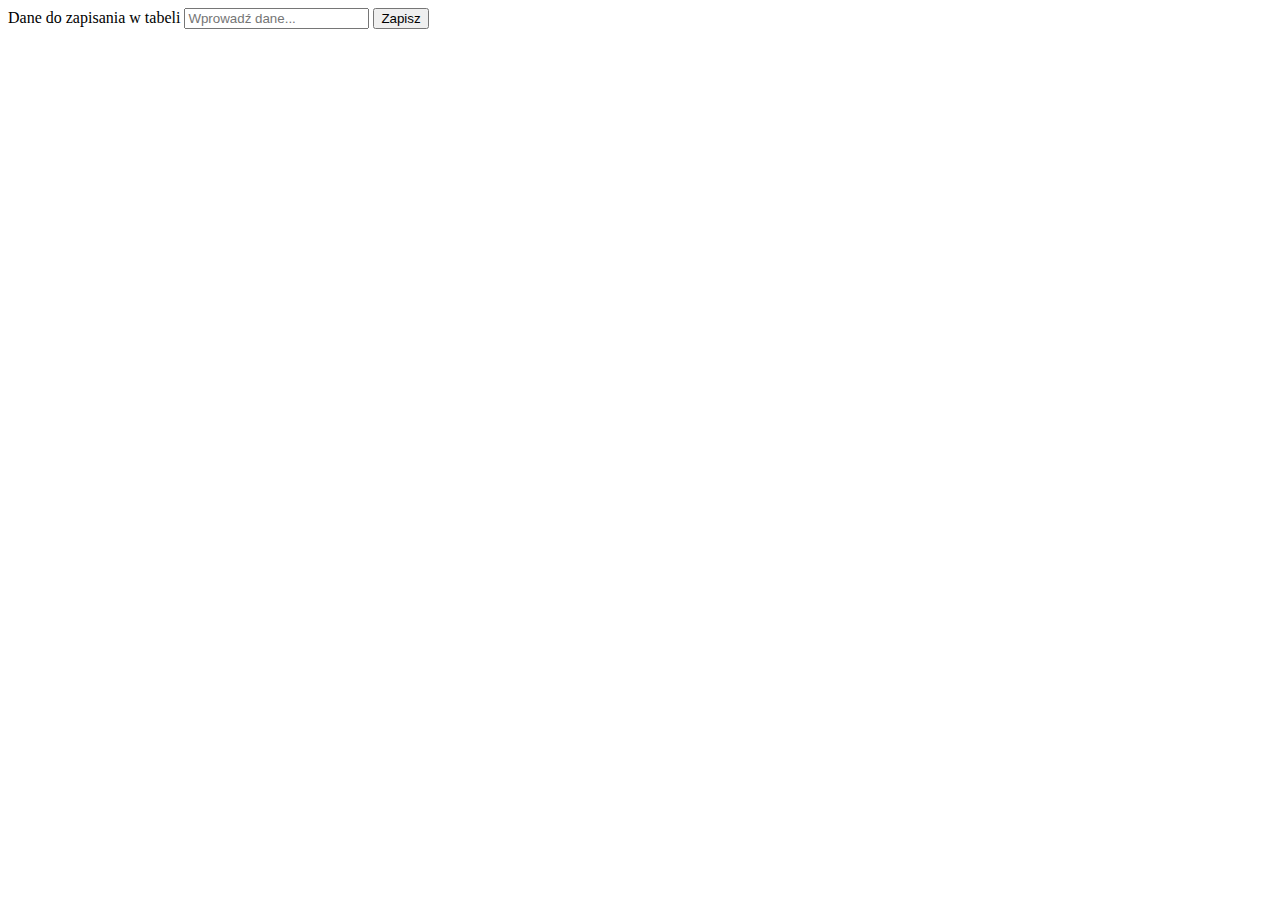
<file: bazy_danych/form.html>
<!DOCTYPE html>
<html lang="en">
  <head>
    <meta charset="UTF-8" />
    <meta name="viewport" content="width=device-width, initial-scale=1.0" />
    <meta http-equiv="X-UA-Compatible" content="ie=edge" />
    <title>Zapisywanie danych</title>
  </head>
  <body>
    <form type="get" action="form.php">
      <label for="text">Dane do zapisania w tabeli</label>
      <input id="text" type="text" placeholder="Wprowadź dane..." name="data" />
      <button type="submit">Zapisz</button>
    </form>
  </body>
</html>
</file>
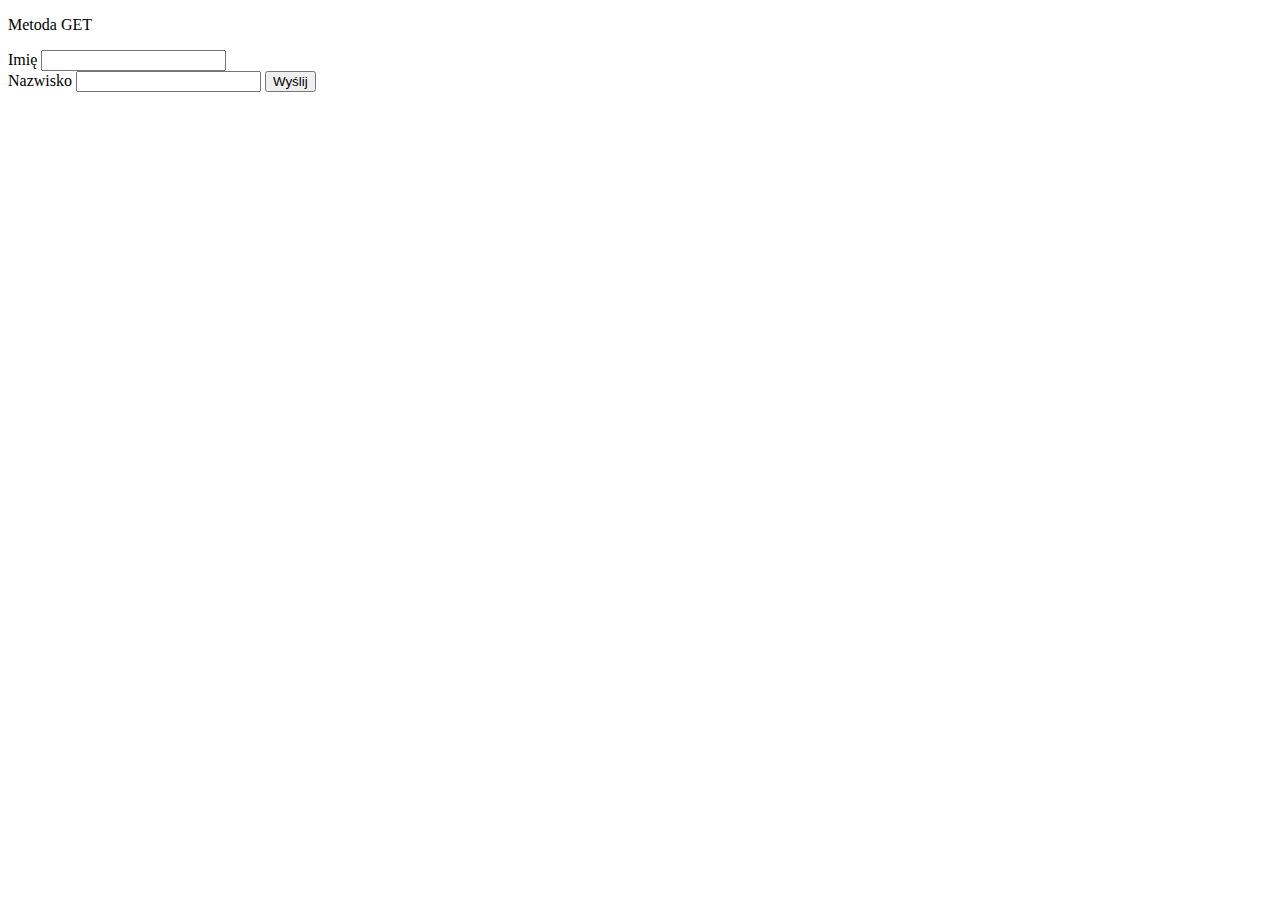
<file: formularze/lekcja.html>
<!DOCTYPE html>
<html lang="en">
  <head>
    <meta charset="UTF-8" />
    <meta name="viewport" content="width=device-width, initial-scale=1.0" />
    <meta http-equiv="X-UA-Compatible" content="ie=edge" />
    <title>Document</title>
  </head>
  <body>
    <p>Metoda GET</p>
    <form method="GET" action="lekcja.php">
      Imię
      <input type="text" name="imie" id="form-imie" /><br />
      Nazwisko
      <input type="text" name="nazwisko" id="form-nazwisko" />
      <button type="submit">Wyślij</button>
    </form>
  </body>
</html>
</file>
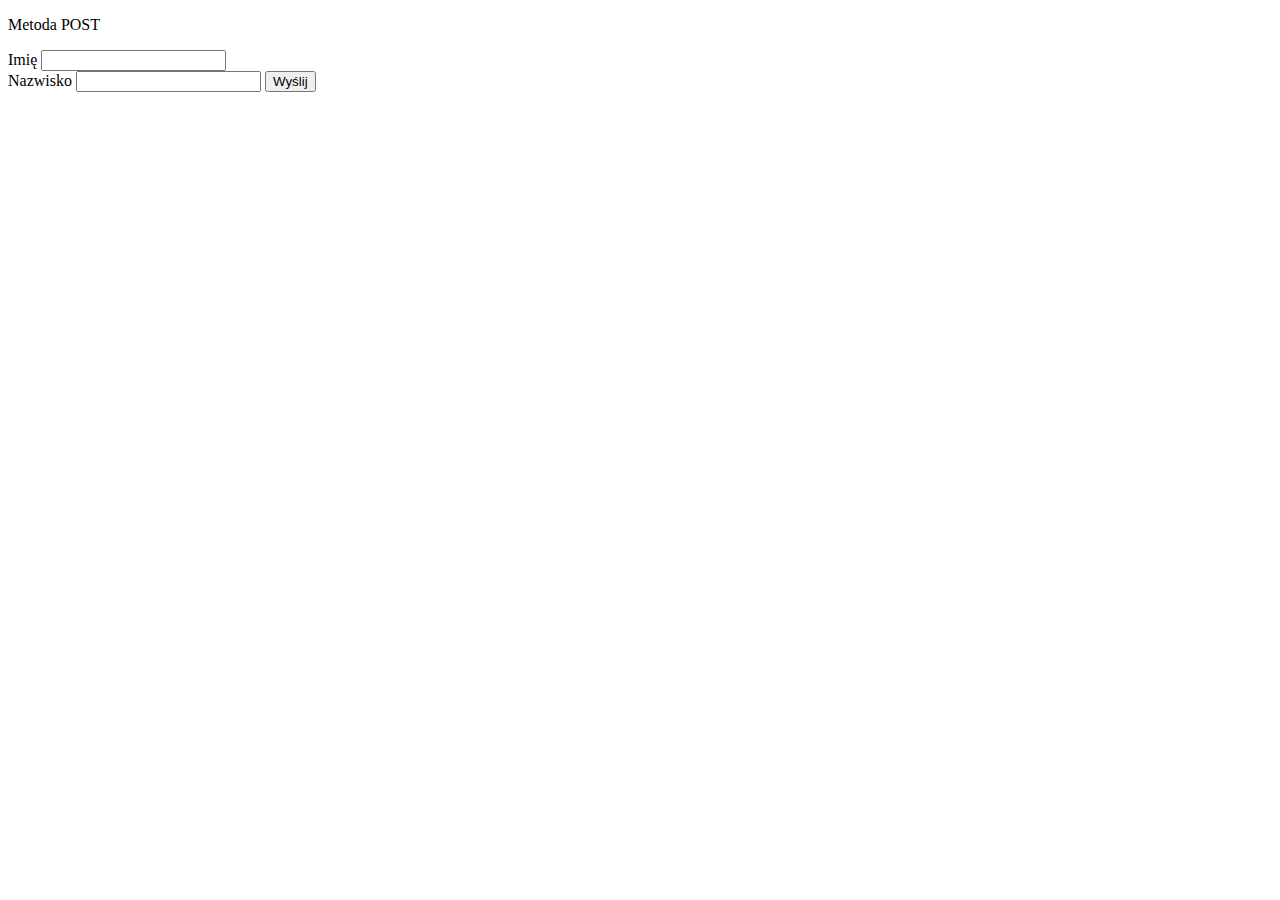
<file: formularze/post.html>
<!DOCTYPE html>
<html lang="en">
  <head>
    <meta charset="UTF-8" />
    <meta name="viewport" content="width=device-width, initial-scale=1.0" />
    <meta http-equiv="X-UA-Compatible" content="ie=edge" />
    <title>Document</title>
  </head>
  <body>
    <p>Metoda POST</p>
    <form method="POST" action="lekcja.php">
      Imię
      <input type="text" name="imie" id="form-imie" /><br />
      Nazwisko
      <input type="text" name="nazwisko" id="form-nazwisko" />
      <button type="submit">Wyślij</button>
    </form>
  </body>
</html>
</file>
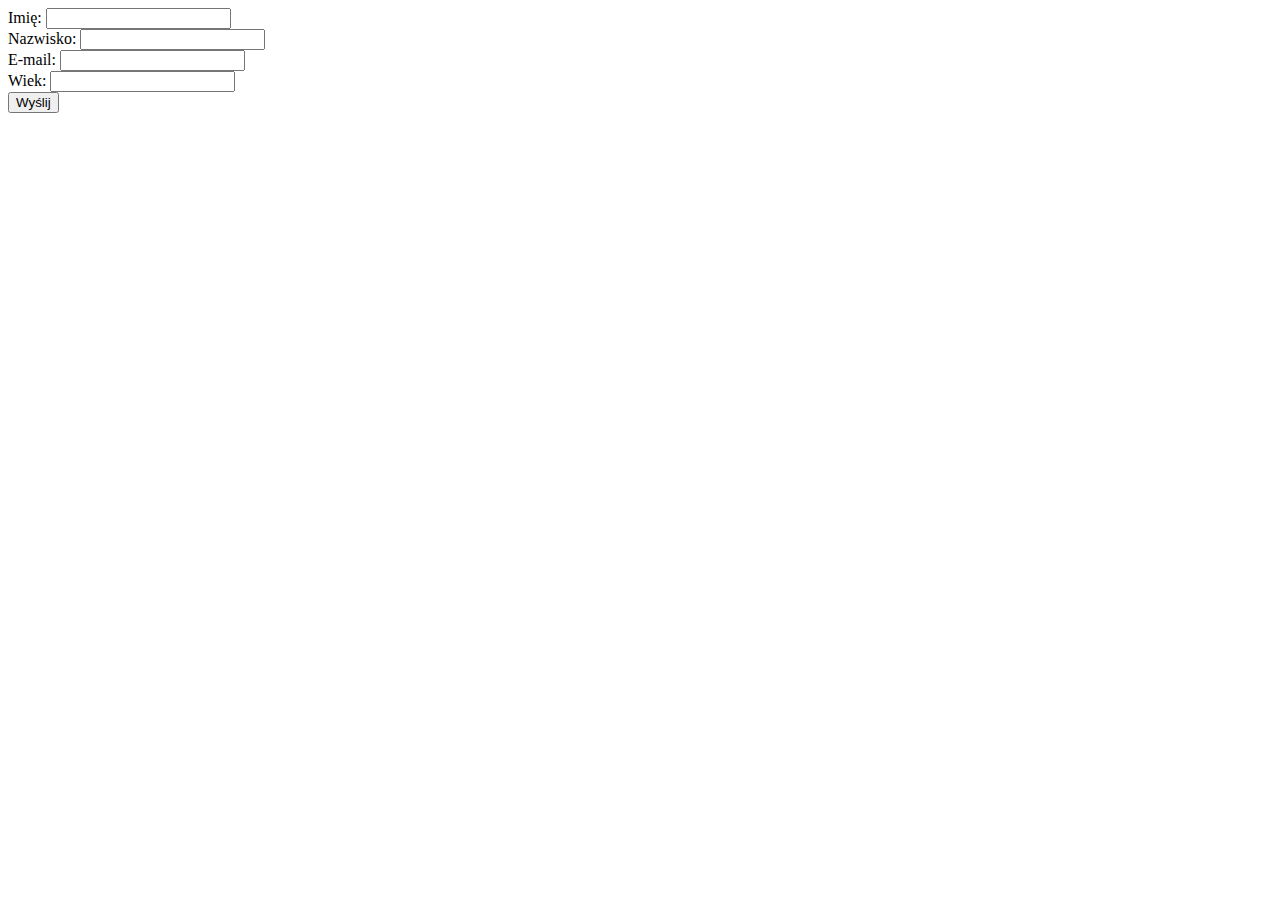
<file: formularze/zad1.html>
<!DOCTYPE html>
<html lang="en">
  <head>
    <meta charset="UTF-8" />
    <meta name="viewport" content="width=device-width, initial-scale=1.0" />
    <meta http-equiv="X-UA-Compatible" content="ie=edge" />
    <title>Zad 1</title>
  </head>
  <body>
    <form action="zad1.php" method="post">
      Imię: <input type="text" name="imie" id="form-imie" required /> <br />
      Nazwisko: <input type="text" name="nazwisko" id="form-imie" required />
      <br />
      E-mail: <input type="email" name="email" id="form-email" required />
      <br />
      Wiek: <input type="number" name="wiek" id="form-wiek" required /> <br />
      <button type="submit">Wyślij</button>
    </form>
  </body>
</html>
</file>
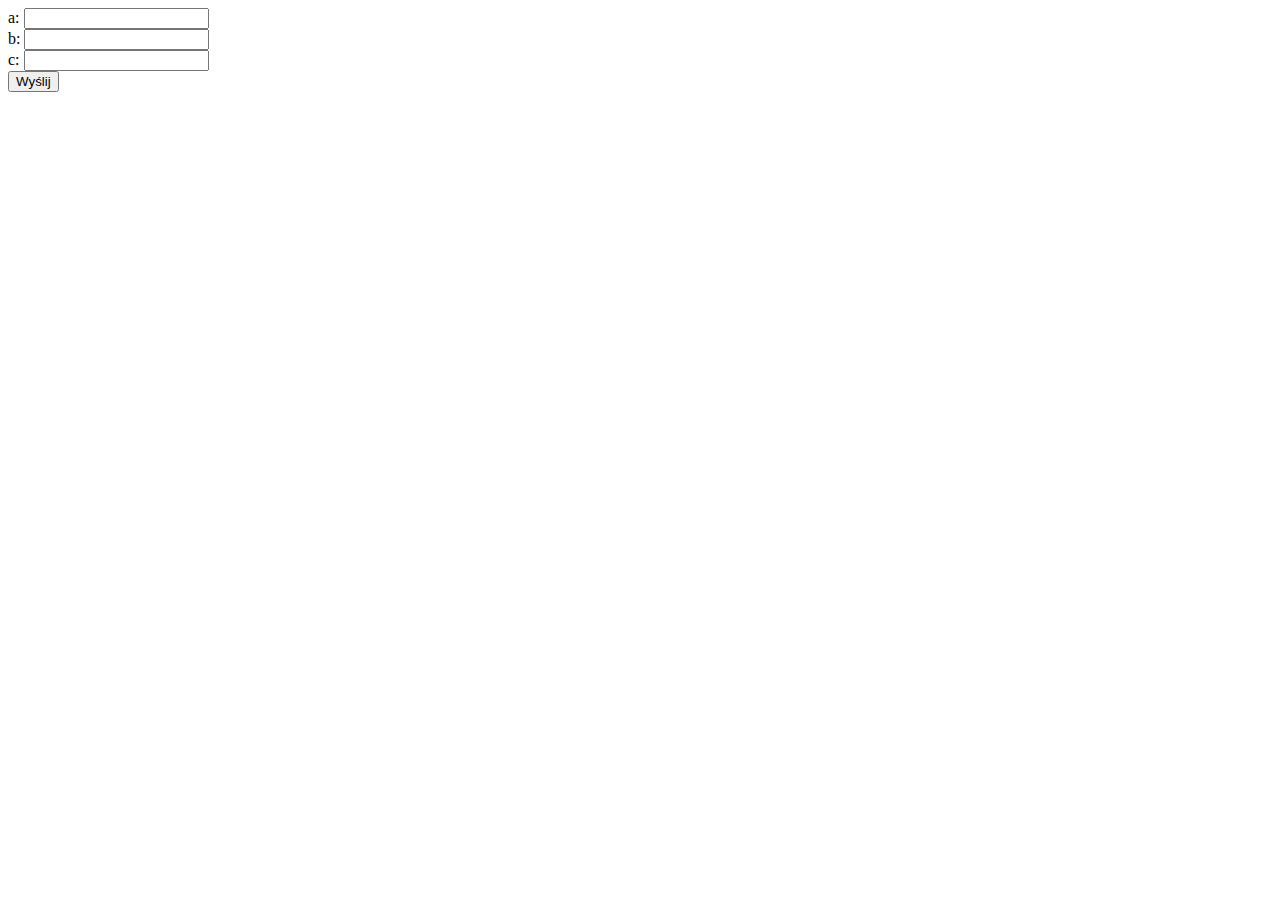
<file: formularze/zad2.html>
<!DOCTYPE html>
<html lang="en">
  <head>
    <meta charset="UTF-8" />
    <meta name="viewport" content="width=device-width, initial-scale=1.0" />
    <meta http-equiv="X-UA-Compatible" content="ie=edge" />
    <title>Document</title>
  </head>
  <body>
    <form action="zad2.php" method="post">
      a: <input type="number" name="a" id="form-a" step="0.1" /> <br />
      b: <input type="number" name="b" id="form-b" step="0.1" /> <br />
      c: <input type="number" name="c" id="form-c" step="0.1" /> <br />
      <button type="submit">Wyślij</button>
    </form>
  </body>
</html>
</file>
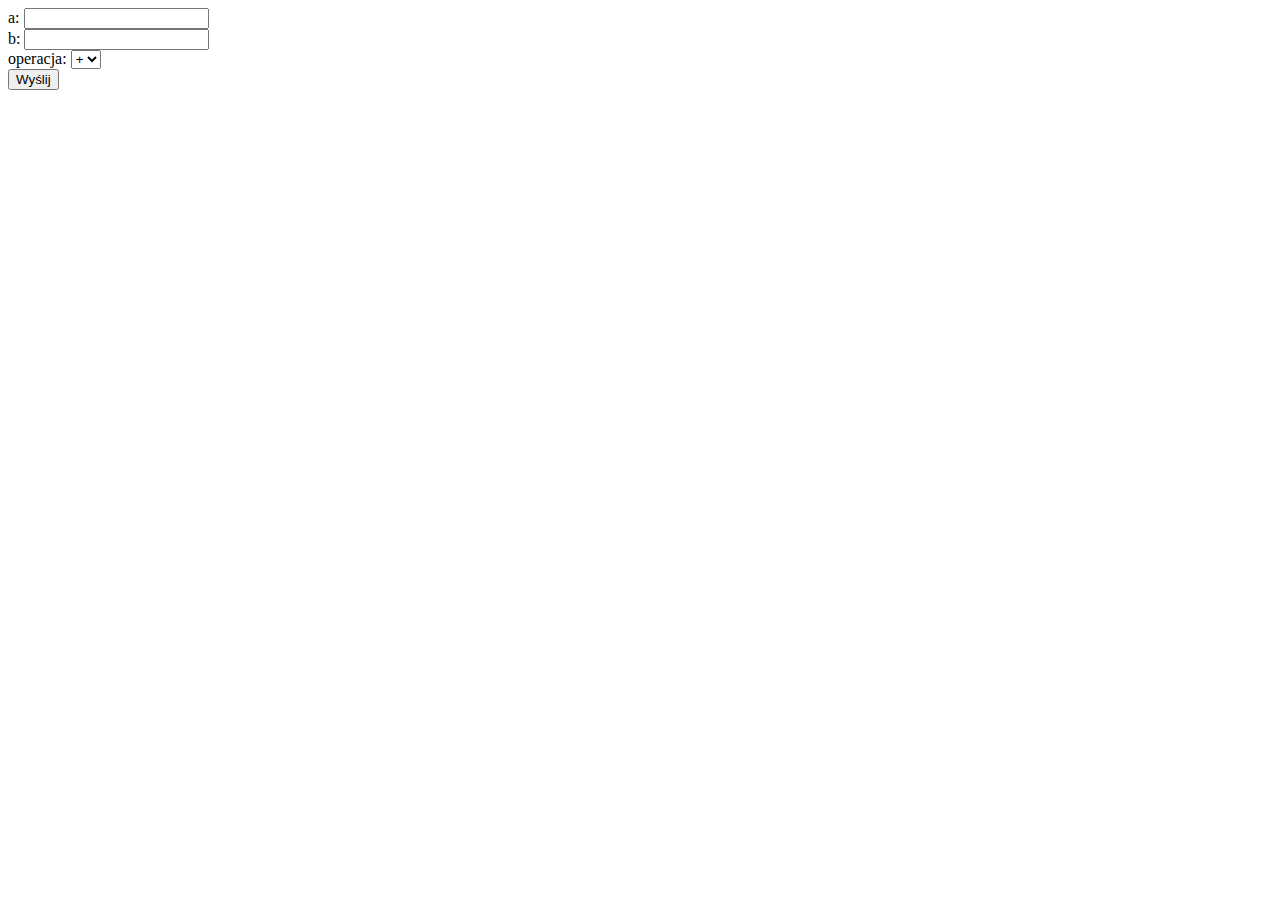
<file: formularze/zad3.html>
<!DOCTYPE html>
<html lang="en">
  <head>
    <meta charset="UTF-8" />
    <meta name="viewport" content="width=device-width, initial-scale=1.0" />
    <meta http-equiv="X-UA-Compatible" content="ie=edge" />
    <title>Zad. 3</title>
  </head>
  <body>
    <form action="zad3.php" method="post">
      a: <input type="number" name="a" id="form-a" /> <br />
      b: <input type="number" name="b" id="form-b" /> <br />
      operacja:
      <select name="operacja" id="form-operacja">
        <option value="+">+</option>
        <option value="-">-</option>
        <option value="*">*</option>
        <option value="/">/</option>
      </select>
      <br />
      <button type="submit">Wyślij</button>
    </form>
  </body>
</html>
</file>
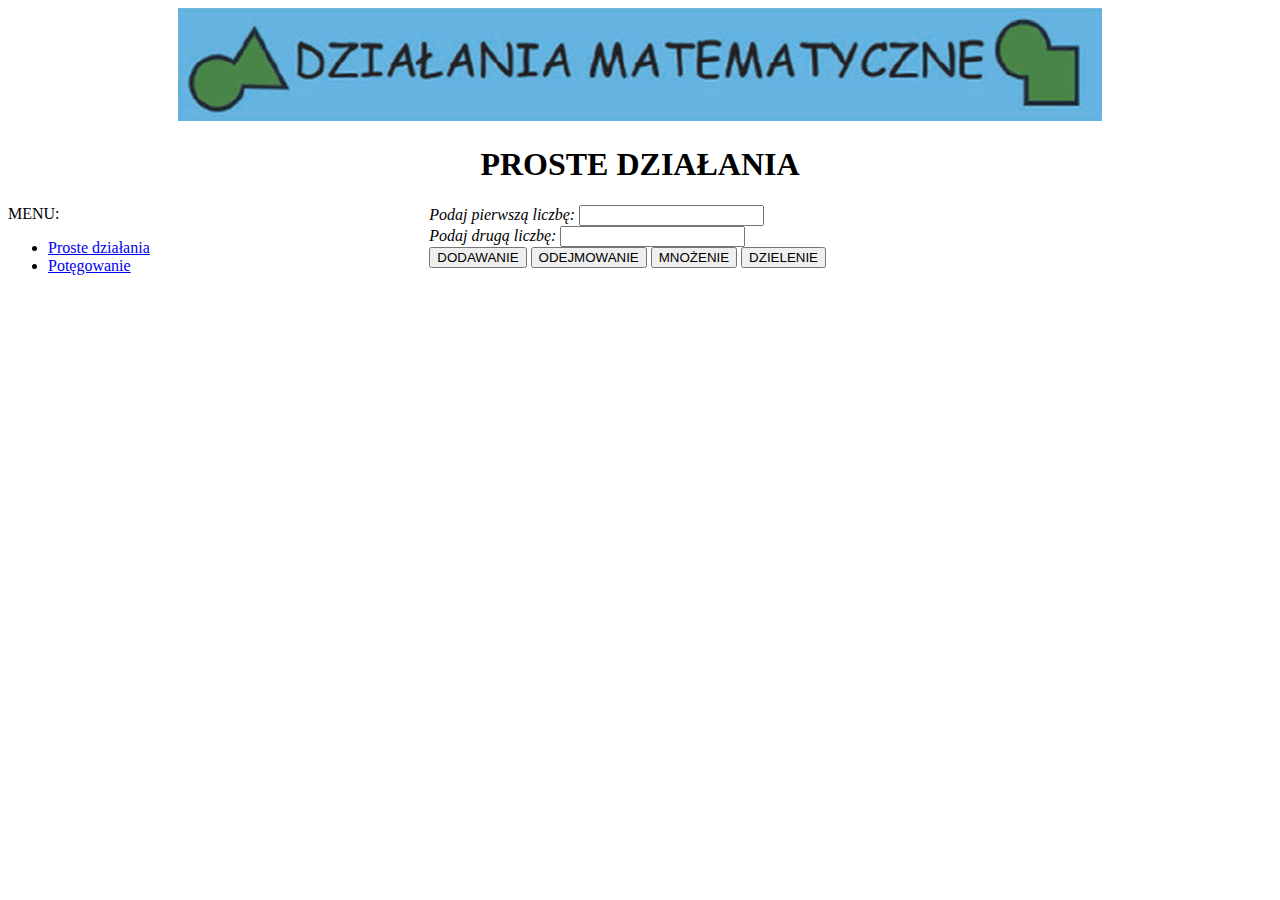
<file: projekt_1/strona1.html>
<!DOCTYPE html>
<html lang="pl">
  <head>
    <meta charset="UTF-8" />
    <meta name="viewport" content="width=device-width, initial-scale=1.0" />
    <meta http-equiv="X-UA-Compatible" content="ie=edge" />
    <title>Proste działania</title>
    <link rel="stylesheet" href="css/style.css" />
  </head>
  <body>
    <div class="logo">
      <a href="index.html">
        <img src="img/logo.png" alt="LOGO" />
      </a>
    </div>
    <h1>PROSTE DZIAŁANIA</h1>
    <div class="container">
      <aside>
        MENU:
        <ul>
          <li>
            <a href="strona1.html">Proste działania</a>
          </li>
          <li><a href="strona2.html">
              Potęgowanie
            </a></li>
        </ul>
      </a>
      </aside>
      <main>
        <form id="form">
          <div class="italics">
            <label for="digit-1">Podaj pierwszą liczbę:</label>
            <input type="number" name="digit-1" id="digit-1" required /><br />
            <label for="digit-2">Podaj drugą liczbę:</label>
            <input type="number" name="digit-2" id="digit-2" required />
          </div>
          <div id="form-buttons">
            <button type="submit" data-operation="+">DODAWANIE</button>
            <button type="submit" data-operation="-">ODEJMOWANIE</button>
            <button type="submit" data-operation="*">MNOŻENIE</button>
            <button type="submit" data-operation="/">DZIELENIE</button>
          </div>
        </form>

        <div id="results-container" style="display: none;">
          <b>Wynik działania wynosi:</b>
          <div id="results"></div>
        </div>
      </main>
    </div>
    <script src="js/liczenie.js"></script>
  </body>
</html>
</file>
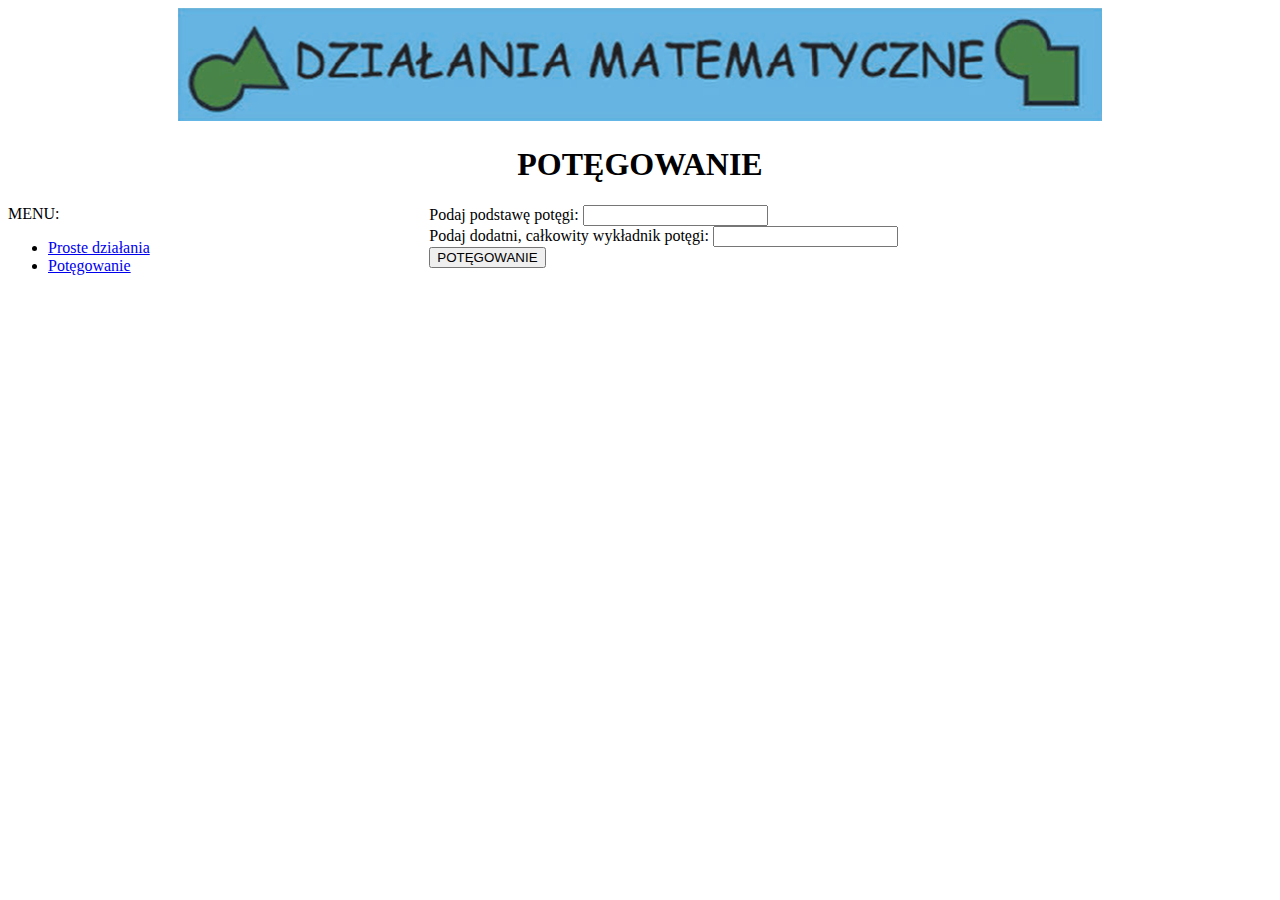
<file: projekt_1/strona2.html>
<!DOCTYPE html>
<html lang="pl">
  <head>
    <meta charset="UTF-8" />
    <meta name="viewport" content="width=device-width, initial-scale=1.0" />
    <meta http-equiv="X-UA-Compatible" content="ie=edge" />
    <title>Potęgowanie</title>
    <link rel="stylesheet" href="css/style.css" />
  </head>
  <body>
    <div class="logo">
      <a href="index.html">
        <img src="img/logo.png" alt="LOGO" />
      </a>
    </div>
    <h1>POTĘGOWANIE</h1>
    <div class="container">
      <aside>
        MENU:
        <ul>
          <li>
            <a href="strona1.html">Proste działania</a>
          </li>
          <li>
            <a href="strona2.html">
              Potęgowanie
            </a>
          </li>
        </ul>
      </aside>
      <form action="strona2.php" method="post">
        <label for="form-podstawa">Podaj podstawę potęgi:</label>
        <input
          type="number"
          name="podstawa"
          id="form-podstawa"
          required
        /><br />
        <label for="form-wykladnik"
          >Podaj dodatni, całkowity wykładnik potęgi:</label
        >
        <input
          type="number"
          name="wykladnik"
          id="form-wykladnik"
          required
        /><br />
        <button type="submit">POTĘGOWANIE</button>
      </form>
    </div>
  </body>
</html>
</file>
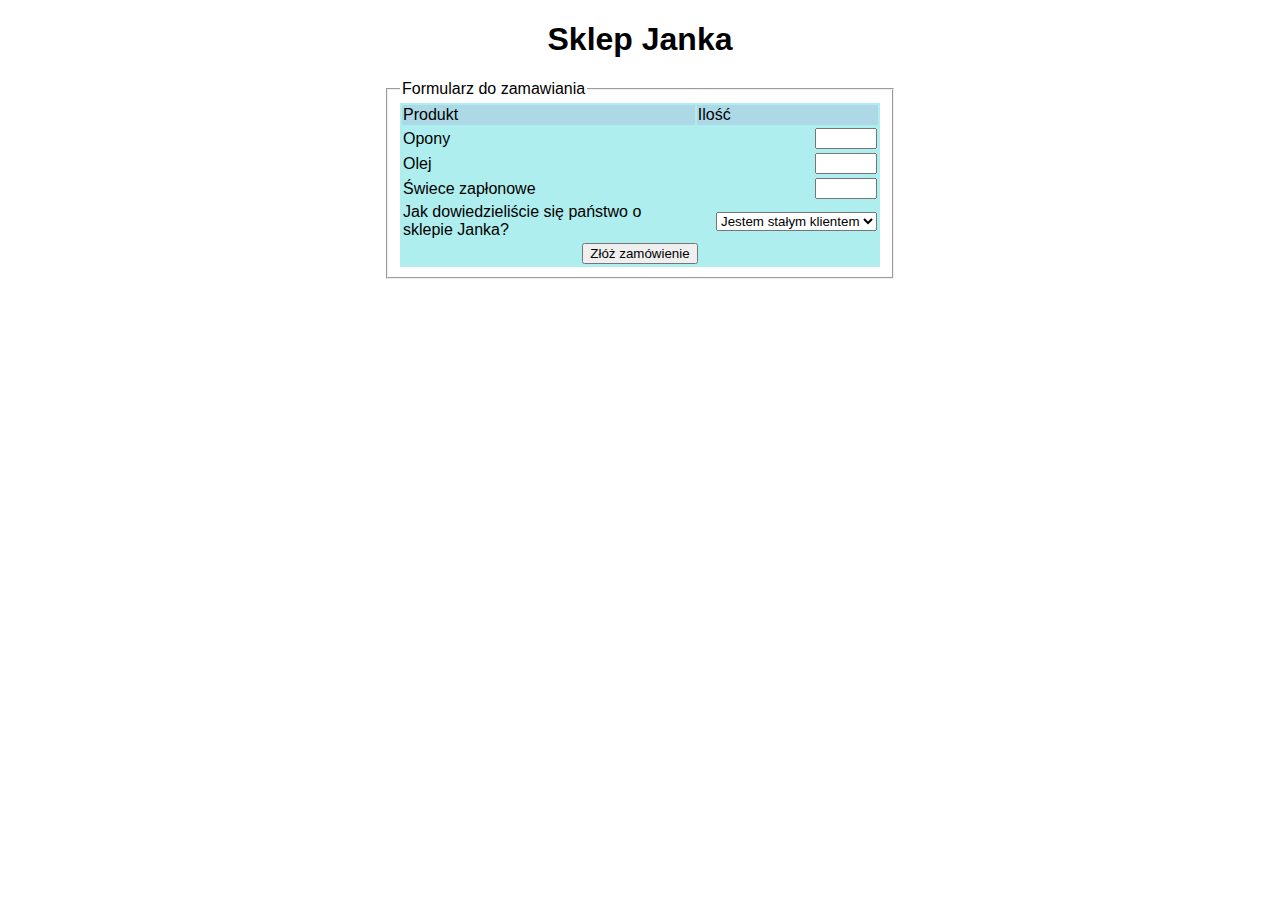
<file: formularze/sklep_janka/sklep.html>
<!DOCTYPE html>
<html lang="pl">
  <head>
    <meta charset="UTF-8" />
    <meta name="viewport" content="width=device-width, initial-scale=1.0" />
    <meta http-equiv="X-UA-Compatible" content="ie=edge" />
    <title>Sklep Janka</title>
    <link rel="stylesheet" href="style.css" />
  </head>
  <body>
    <h1>Sklep Janka</h1>

    <form action="sklep.php" method="POST">
      <fieldset>
        <legend>Formularz do zamawiania</legend>

        <table>
          <thead>
            <tr>
              <td>Produkt</td>
              <td>Ilość</td>
            </tr>
          </thead>
          <tbody>
            <tr>
              <td>
                <label for="opony">
                  Opony
                </label>
              </td>
              <td class="input">
                <input type="number" name="opony" id="opony" required />
              </td>
            </tr>
            <tr>
              <td>
                <label for="olej">
                  Olej
                </label>
              </td>
              <td class="input">
                <input type="number" name="olej" id="olej" required />
              </td>
            </tr>
            <tr>
              <td>
                <label for="swiece">
                  Świece zapłonowe
                </label>
              </td>
              <td class="input">
                <input type="number" name="swiece" id="swiece" required />
              </td>
            </tr>
            <tr>
              <td>
                <label for="ref">
                  Jak dowiedzieliście się państwo o sklepie Janka?
                </label>
              </td>
              <td class="input">
                <select name="ref" id="ref">
                  <option value="staly-klient">Jestem stałym klientem</option>
                  <option value="reklama">Reklama TV</option>
                  <option value="internet">Internet</option>
                  <option value="znajomi">Znajomi</option>
                </select>
              </td>
            </tr>
            <tr>
              <td colspan="2" class="submit">
                <button type="submit">Złóż zamówienie</button>
              </td>
            </tr>
          </tbody>
        </table>
      </fieldset>
    </form>
  </body>
</html>
</file>
<file: projekt_1/css/style.css>
.logo {
  display: flex;
  justify-content: center;
}

h1 {
  text-align: center;
}

.italics {
  font-style: italic;
}

.container {
  display: grid;
  grid-template-columns: 1fr 2fr;
}
</file>
<file: formularze/sklep_janka/style.css>
html {
  font-family: Arial, Helvetica, sans-serif;
}

thead {
  background-color: lightblue;
}

table {
  background-color: paleturquoise;
}

.submit {
  text-align: center;
}

h1 {
  text-align: center;
}

form {
  width: 40vw;
  margin-left: auto;
  margin-right: auto;
}

input[type="number"] {
  text-align: right;
  width: 30%;
}

.input {
  text-align: right;
}
</file>
